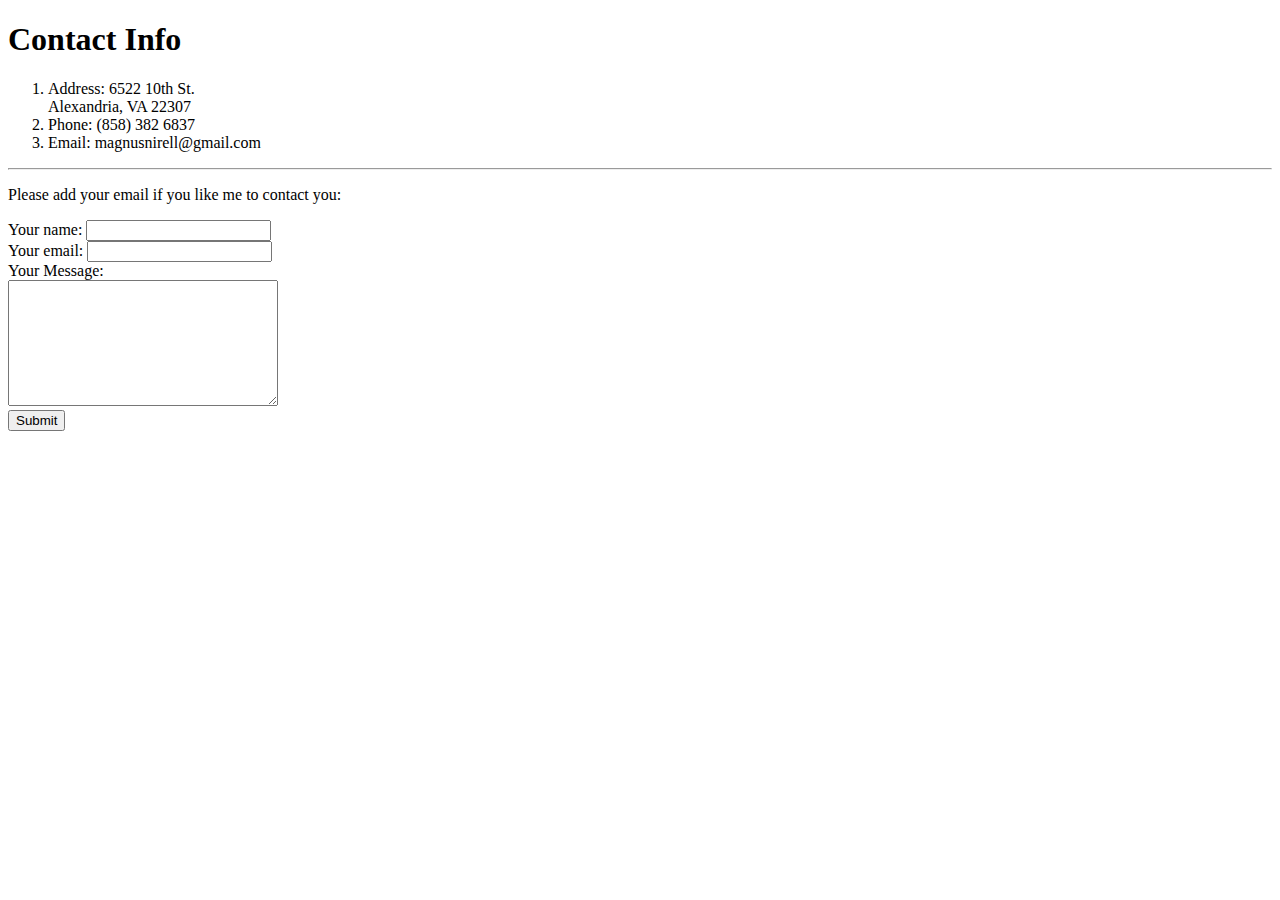
<file: contact.html>
<!DOCTYPE html>
<html>
    <head>
        <meta charset="UTF-8">
        <title>My Contact Info</title>
    </head>
    <body>
        <h1>Contact Info</h3>
        <ol>
            <li>Address: 6522 10th St.<br> Alexandria, VA 22307</li>
            <li>Phone: (858) 382 6837</li>
            <li>Email: magnusnirell@gmail.com</li>
        </ol>
        <hr>
        <p>Please add your email if you like me to contact you:</p>
       <form action="mailto:magnusnirell@gmail.com" method="post" enctype="text/plain">
        <label>Your name:</label>
        <input type="text" name="YourName" value=""><br>
        <label>Your email:</label>
        <input type="email" name="YourEmail" value=""><br>
        <label>Your Message:</label><br>
        <textarea name="YourMessage" rows="8" cols="31"></textarea><br>
        <input type="submit" name="">
       </form> 
    </body>
</html>
</file>
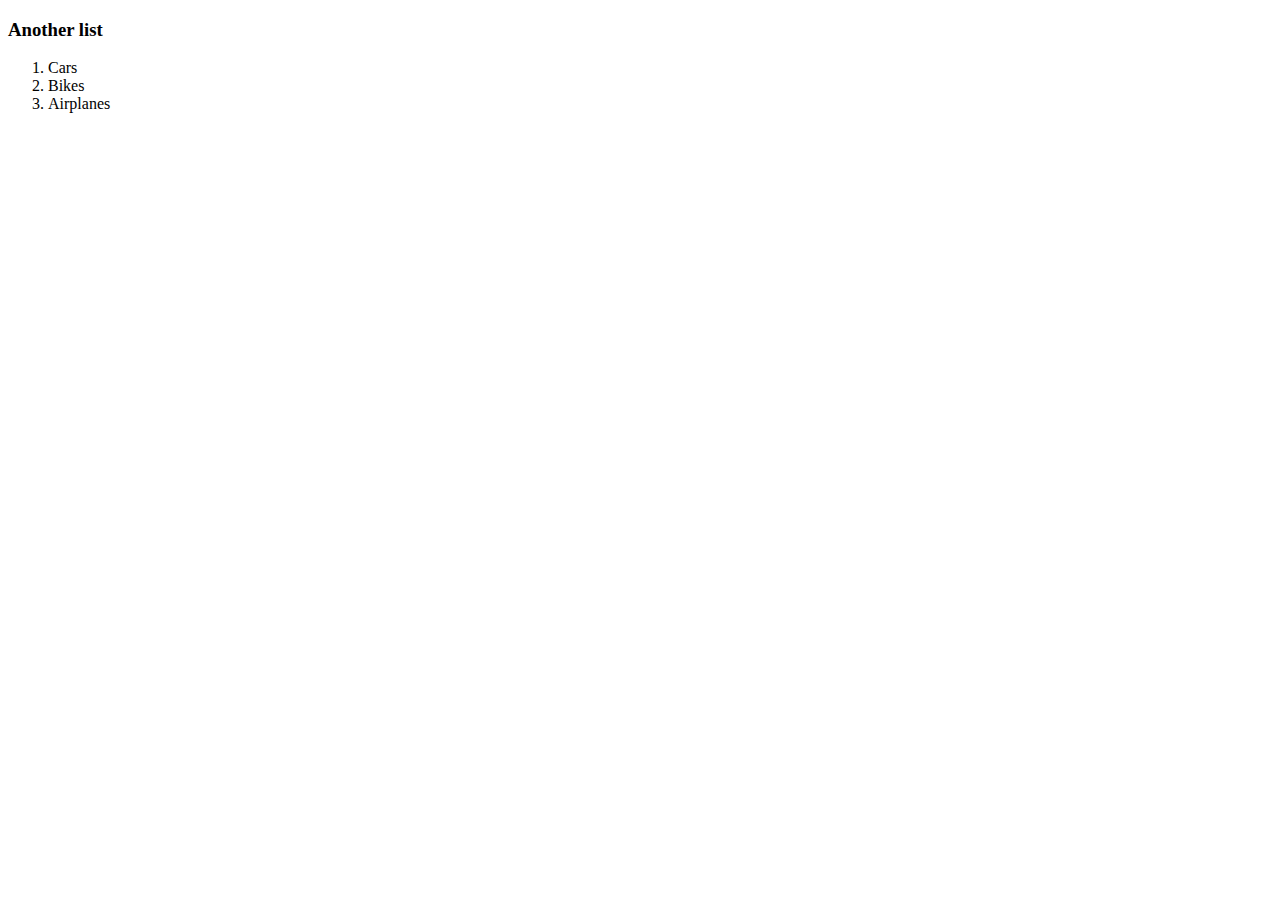
<file: hobbies.html>
<!DOCTYPE html>
<html>
    <head>
        <meta charset="UTF-8">
        <title>My hobbies</title>
    </head>
    <body>
        <h3>Another list</h3>
        <ol>
            <li>Cars</li>
            <li>Bikes</li>
            <li>Airplanes</li>
        </ol>
    </body>
</html>
</file>
